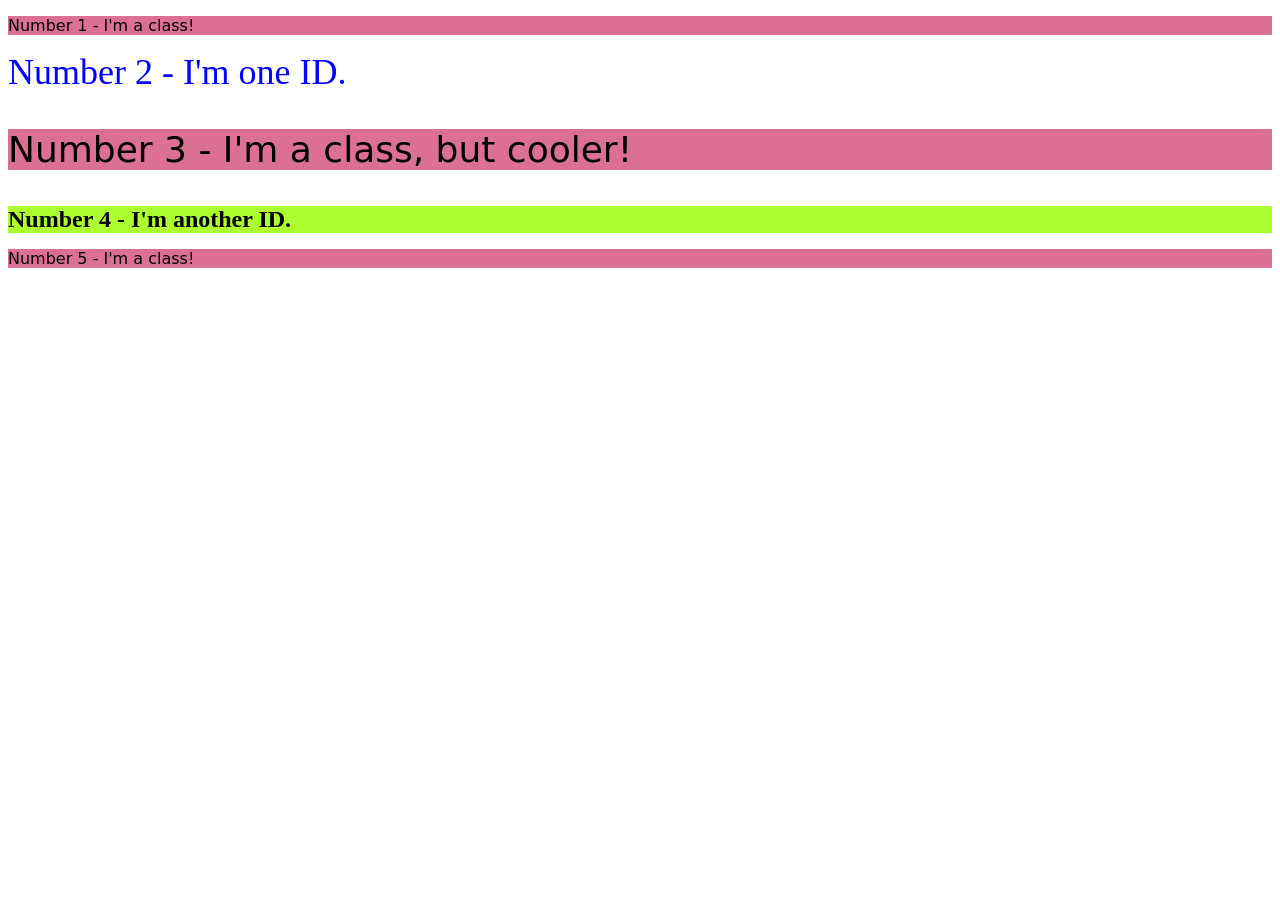
<file: foundations/intro-to-css/02-class-id-selectors/index.html>
<!DOCTYPE html>
<html lang="en">
  <head>
    <meta charset="UTF-8">
    <meta http-equiv="X-UA-Compatible" content="IE=edge">
    <meta name="viewport" content="width=device-width, initial-scale=1.0">
    <title>Class and ID Selectors</title>
    <link rel="stylesheet" href="style.css">
  </head>
  <body>
    <p  class="odd-text">Number 1 - I'm a class!</p>
    <div id="two">Number 2 - I'm one ID.</div>
    <p class="odder-text">Number 3 - I'm a class, but cooler!</p>
    <div id="four">Number 4 - I'm another ID.</div>
    <p class="odd-text">Number 5 - I'm a class!</p>
  </body>
</html>
</file>
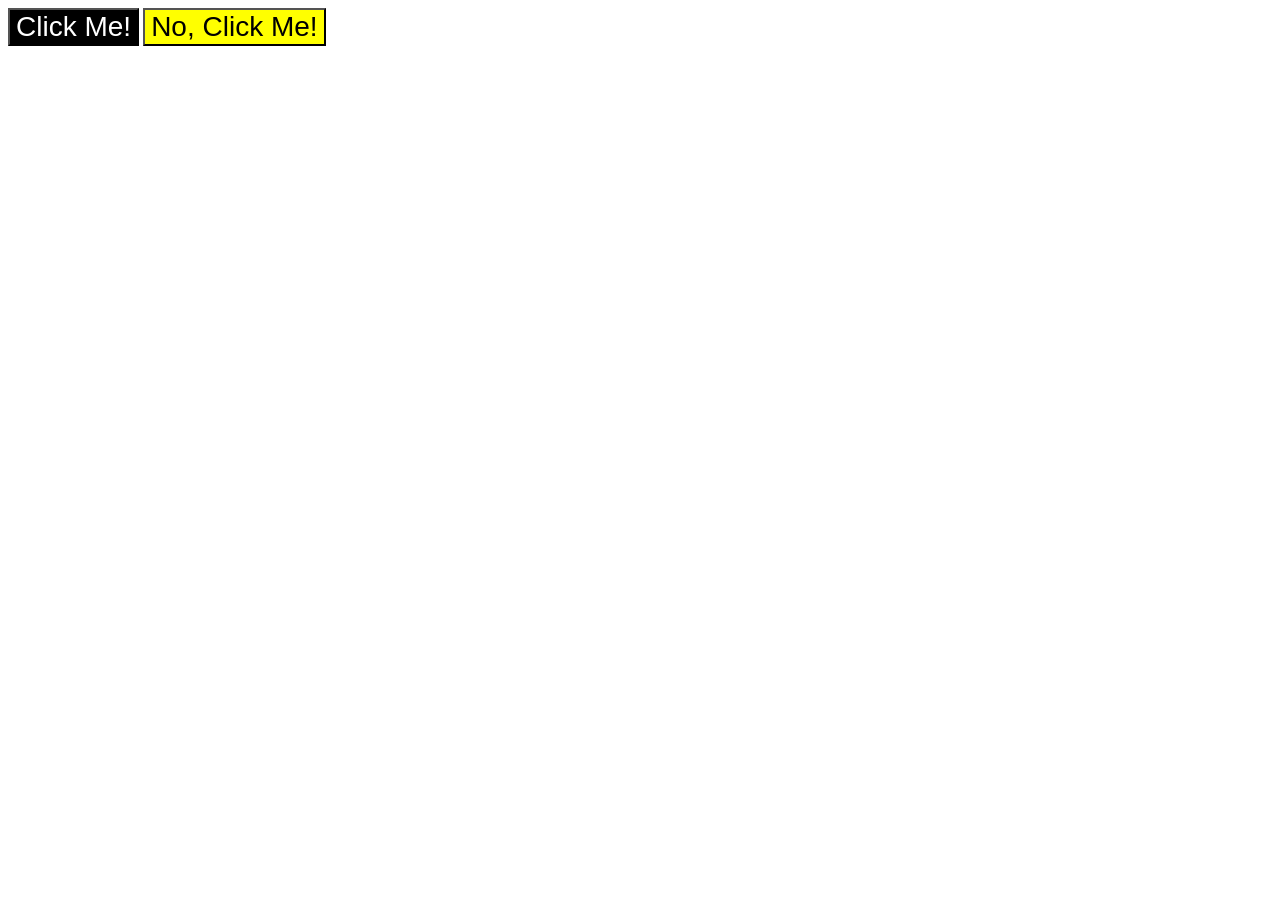
<file: foundations/intro-to-css/03-grouping-selectors/index.html>
<!DOCTYPE html>
<html lang="en">
  <head>
    <meta charset="UTF-8">
    <meta http-equiv="X-UA-Compatible" content="IE=edge">
    <meta name="viewport" content="width=device-width, initial-scale=1.0">
    <title>Grouping Selectors</title>
    <link rel="stylesheet" href="style.css">
  </head>
  <body>
    <button class="button-1">Click Me!</button>
    <button class="button-2 ">No, Click Me!</button>
  </body>
</html>
</file>
<file: foundations/intro-to-css/02-class-id-selectors/style.css>
/* Add CSS Styling */

.odd-text,
.odder-text{
    background-color: palevioletred;
    font-family: "Veranda", "DejaVu Sans", sans-serif;
}
.odder-text{
    font-size: 36px;
}

#two{
    color: blue;
    font-size: 36px;
}

#four{
    background-color: greenyellow;
    font-size: 24px;
    font-weight: bold;
}
</file>
<file: foundations/intro-to-css/03-grouping-selectors/style.css>
/* Add CSS Styling */

.button-1,
.button-2{
    font-size: 28px;
    font-family: "Helvetica", "Times New Roman", sans-serif;
}

.button-1{
    color: white;
    background-color: black;
}

.button-2{
    background-color: yellow;
}
</file>
